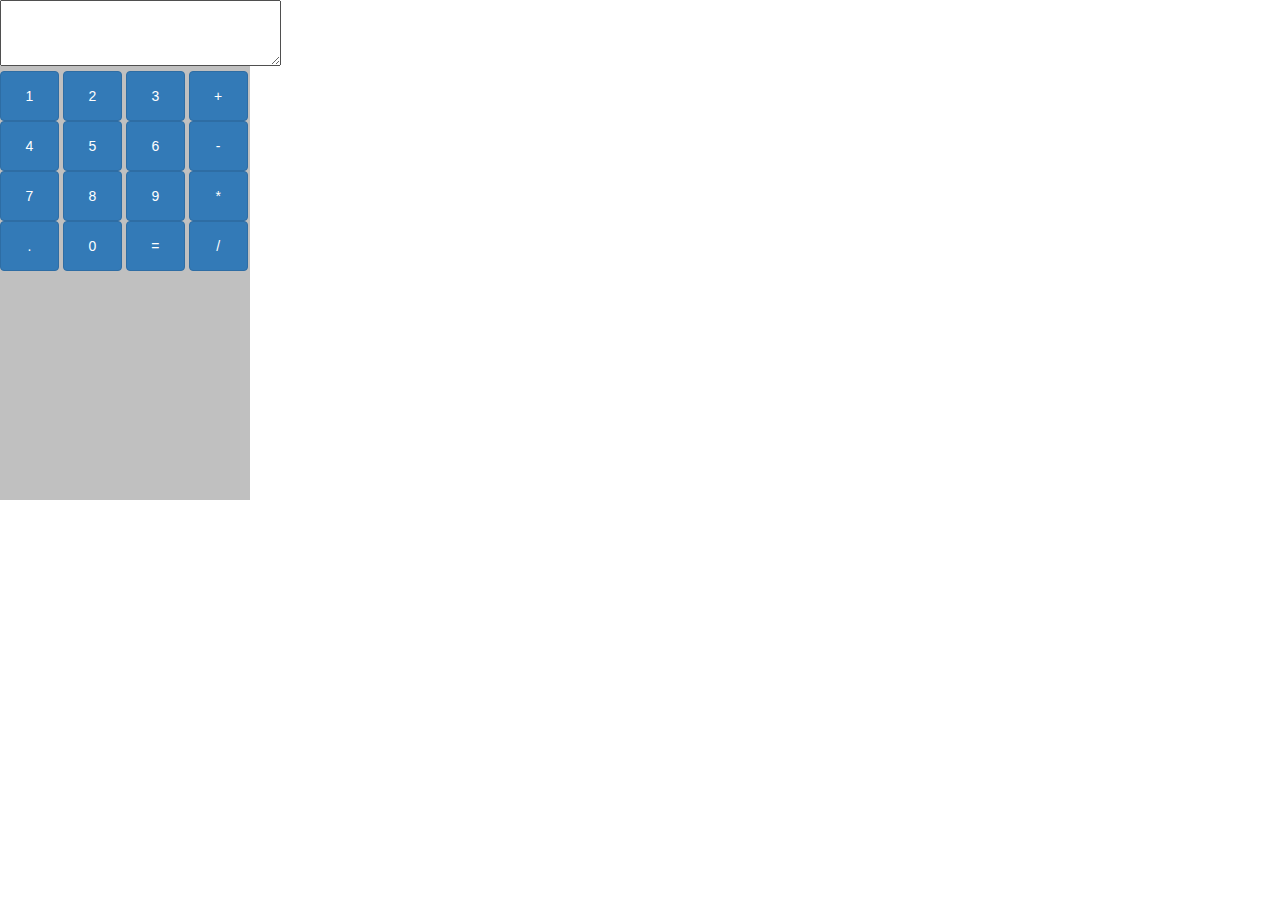
<file: jisuanqi/index.html>
<!doctype html>
<html lang="en">
<head>
    <meta charset="UTF-8">
    <meta name="viewport"
          content="width=device-width, user-scalable=no, initial-scale=1.0, maximum-scale=1.0, minimum-scale=1.0">
    <meta http-equiv="X-UA-Compatible" content="ie=edge">
    <title>Document</title>
    <link rel="stylesheet" href="bootstrap-3.3.7-dist/css/bootstrap.min.css">
    <link rel="stylesheet" href="css/index.css">
</head>
<body>
    <div id="app">
        <textarea name="" id="" cols="32" rows="3"></textarea>
        <button class="btn btn-primary">1</button>
        <button class="btn btn-primary">2</button>
        <button class="btn btn-primary">3</button>
        <button class="btn btn-primary">+</button>

        <button class="btn btn-primary">4</button>
        <button class="btn btn-primary">5</button>
        <button class="btn btn-primary">6</button>
        <button class="btn btn-primary">-</button>

        <button class="btn btn-primary">7</button>
        <button class="btn btn-primary">8</button>
        <button class="btn btn-primary">9</button>
        <button class="btn btn-primary">*</button>

        <button class="btn btn-primary">.</button>
        <button class="btn btn-primary">0</button>
        <button class="btn btn-primary">=</button>
        <button class="btn btn-primary">/</button>


    </div>
    <script src="js/vue.js" charset="uft-8"></script>
    <script src="js/vuex.js" charset="uft-8"></script>
    <script src="js/axios.js" charset="uft-8"></script>
    <script src="js/index.js" charset="uft-8"></script>
</body>
</html>
</file>
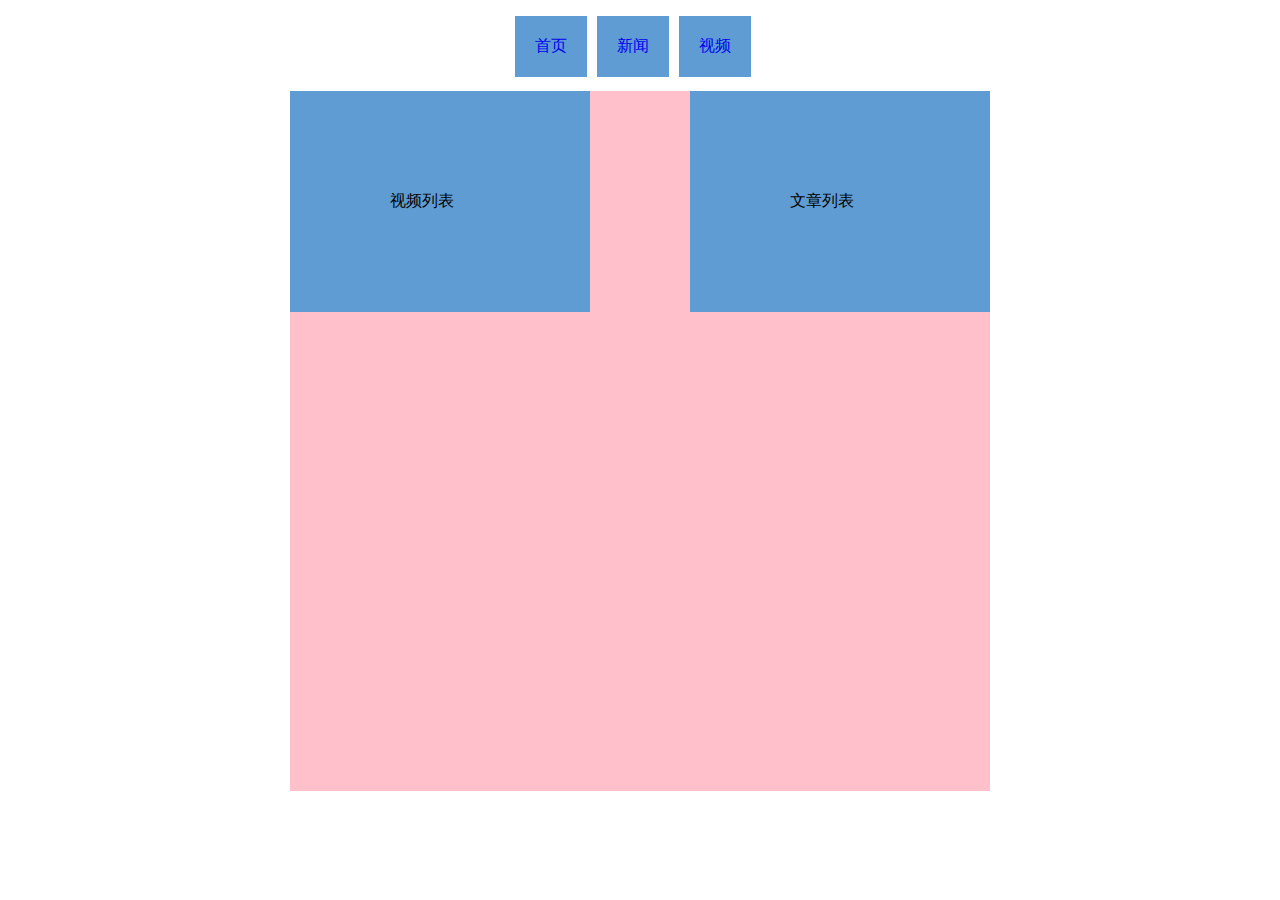
<file: vuely/index.html>
<!doctype html>
<html lang="en">
<head>
    <meta charset="UTF-8">
    <meta name="viewport"
          content="width=device-width, user-scalable=no, initial-scale=1.0, maximum-scale=1.0, minimum-scale=1.0">
    <meta http-equiv="X-UA-Compatible" content="ie=edge">
    <title>Document</title>
    <link rel="stylesheet" href="css/index.css">
</head>
<body>
    <div id="app">
        <header>
            <ul>
                <li><router-link  active-class="active" exact  :to="{name:'homepath'}">首页</router-link></li>
                <li><router-link  active-class="active" exact  :to="{name:'newspath'}">新闻</router-link></li>
                <li><router-link  active-class="active" exact  :to="{name:'videospath'}">视频</router-link></li>
            </ul>
        </header>
        <article>
            <router-view></router-view>

        </article>
    </div>


<script src="js/vue.js"></script>
<script src="js/vue-router.js"></script>
<script src="js/basic.js"></script>
</body>
</html>
</file>
<file: jisuanqi/css/index.css>
#app{
    background-color: silver;
    height: 500px;
    width: 250px;
}
textarea{

}
#app>.btn{
   height: 50px;
   width: 59px;
}
</file>
<file: vuely/css/index.css>
header{
    width: 350px;
    height: 60px;
    margin: auto;
}
a{
    text-decoration: white;
}
ul>li{
    list-style: none;
    padding: 20px;
    background-color: rgb(94,156,211);
    margin-left: 10px;
    cursor: pointer;
}
header>ul>li{
    float: left;
}
article{
    background-color:pink;
    height: 700px;
    width: 700px;
    margin: auto;
}
</file>
